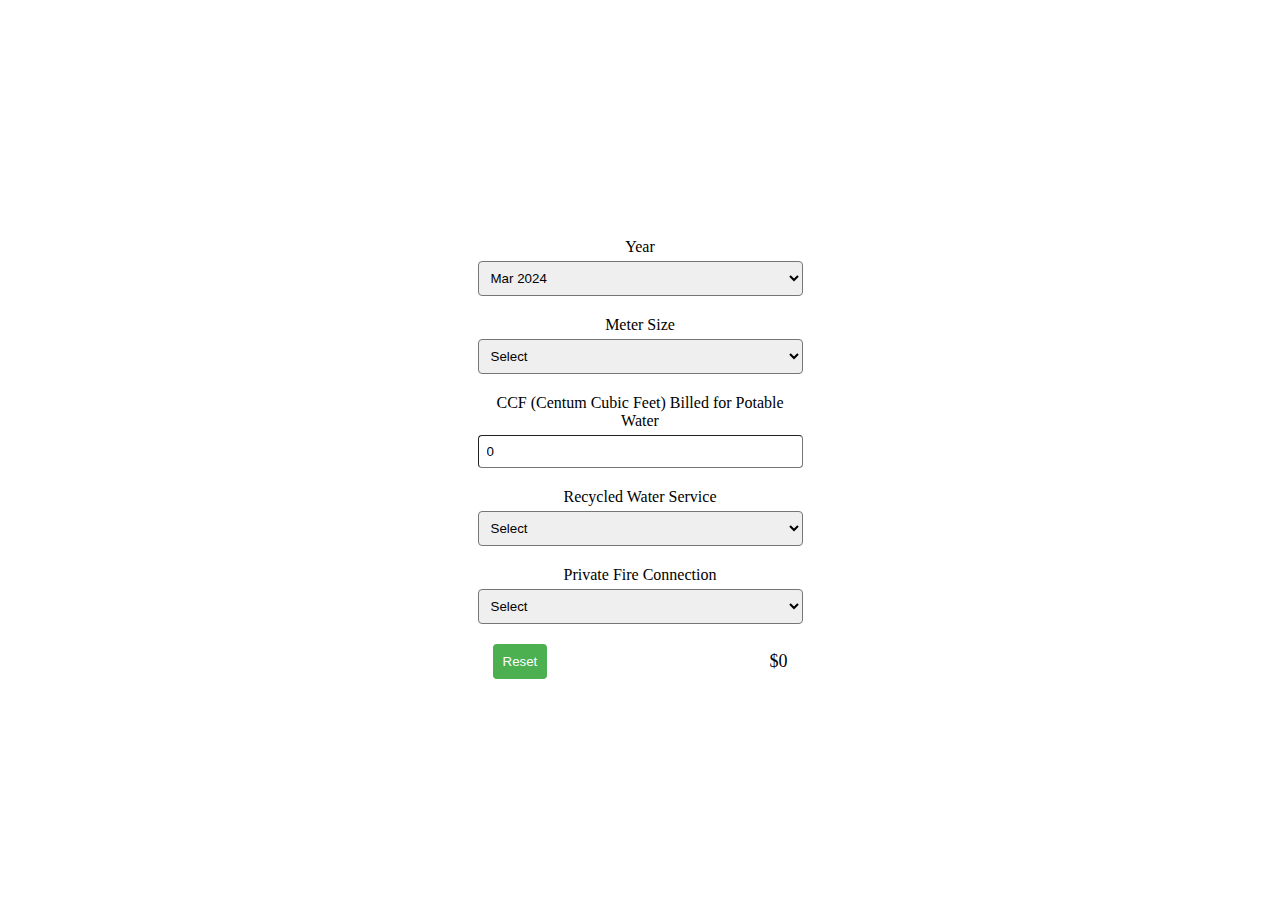
<file: pico-water-district-bill-estimator/index-scratch.html>
<!DOCTYPE html>
<html lang="en">
    <head>
        <meta charset="UTF-8">
        <meta name="viewport" content="width=device-width, initial-scale=1.0">
        <link rel="stylesheet" href="style.css">
    </head>
    <body>
        <div id="external-form-wrapper">
            <form id="bill-calculator-form">
                <div id="internal-form-wrapper">
                    <div class="container">
                        <label for="year-select-menu">Year</label>
                        <select name="year-select-menu">
                            <option value="2023">Feb 2023 </option>
                            <option selected value="2024">Mar 2024</option>
                            <option value="2025">Jan 2025</option>
                            <option value="2026">Jan 2026</option>
                            <option value="2027">Jan 2027</option>
                            <option value="2028">Jan 2028</option>
                        </select>
                    </div>
    
                    <div class="container">
                        <label for="meter-size-select-menu">Meter Size</label>
                        <select name="meter-size-select-menu">
                            <option disabled selected value="">Select</option>
                            <option value="5/8-inch">5/8-inch (15 mm) [All residential]</option>
                            <option value="1-inch">1-inch (25 mm)</option>
                            <option value="1.5-inch">1.5-inch (40 mm)</option>
                            <option value="2-inch">2-inch (50 mm)</option>
                            <option value="3-inch">3-inch (80 mm)</option>
                            <option value="4-inch">4-inch (100 mm)</option>
                            <option value="6-inch">6-inch (150 mm)</option>
                        </select>
                    </div>
    
                    <div class="container">
                        <label for="ccf-billed-for-potable-water-input">CCF (Centum Cubic Feet) Billed for Potable Water</label>
                        <input id="ccf-billed-for-potable-water-input" type="number" min="0" value="0">
                    </div>
    
                    <div class="container">
                        <label for="recycled-water-service-select-menu">Recycled Water Service</label>
                        <select name="recycled-water-service-select-menu">
                            <option disable selected value="false">Select</option>
                            <option value="true">Yes</option>
                            <option value="false">No</option>
                        </select>
                    </div>
    
                    <!-- dynamically shown if condition is met -->
                    <div id="ccf-billed-for-recycled-water-container" class="container" style="display: none;">
                        <label for="ccf-billed-for-recycled-water-input">CCF (Centum Cubic Feet) Billed for Recycled Water</label>
                        <input id="ccf-billed-for-recycled-water-input" type="number" min="0" value="0">
                    </div>
    
                    <div class="container">
                        <label for="private-fire-connection-select-menu">Private Fire Connection</label>
                        <select name="private-fire-connection-select-menu">
                            <option disabled selected value="false">Select</option>
                            <option value="true">Yes</option>
                            <option value="false">No</option>
                        </select>
                    </div>
    
                    <!-- dynamically shown if condition is met -->
                    <div id="private-fire-connection-size-container" class="container" style="display: none;">
                        <label for="private-fire-connection-size-select-menu">Connection Size</label>
                        <select name="private-fire-connection-size-select-menu">
                            <option disabled selected value="">Select</option>
                            <option value="1.5-inch">1.5-inch (40 mm)</option>
                            <option value="2-inch">2-inch (50 mm)</option>
                            <option value="6-inch">6-inch (150 mm)</option>
                            <option value="8-inch">8-inch (200 mm)</option>
                            <option value="10-inch">10-inch (250 mm)</option>
                        </select>
                    </div>
                    
                    <div id="form-footer">
                        <div>
                            <button type="reset">Reset</button>
                        </div>
                        <div id="calculation-result-div">
                            <!-- content dynamically populated -->
                            $0
                        </div>
                    </div>
                </div>
    
            </form>
        </div>
        <script src="rates.js"></script>
        <script src="functions.js"></script>
    </body>
</html>
</file>
<file: pico-water-district-bill-estimator/style.css>
.container {
    display: flex;
    flex-direction: column;
}

#external-form-wrapper {
    display: flex;
    justify-content: center;
    align-items: center;
    height: 100vh;
    margin: 0;
}

#bill-calculator-form {
    border: none;
    width: 325px;
}

#internal-form-wrapper {
    display: flex;
    flex-direction: column;
    gap: 10px;
}

#internal-form-wrapper label {
    margin-bottom: 5px;
    text-align: center;
}

#internal-form-wrapper input, select {
    color: black;
    padding: 8px;
    margin-bottom: 10px;
    border-radius: 4px;
    border-width: 1px;
    box-sizing: border-box;
    box-shadow: none;
    width: 100%;
}

#form-footer {
    display: flex;
    flex-direction: row;
    justify-content: space-between;
    padding-left: 15px;
    padding-right: 15px;
}

#form-footer button {
    padding: 10px;
    background-color: #4CAF50;
    color: white;
    border: none;
    border-radius: 4px;
    cursor: pointer;
}

#form-footer button:hover {
    background-color: #45a049;
}

#calculation-result-div {
    align-self: center;
    text-align: center;
    font-size: 18px;
}
</file>
